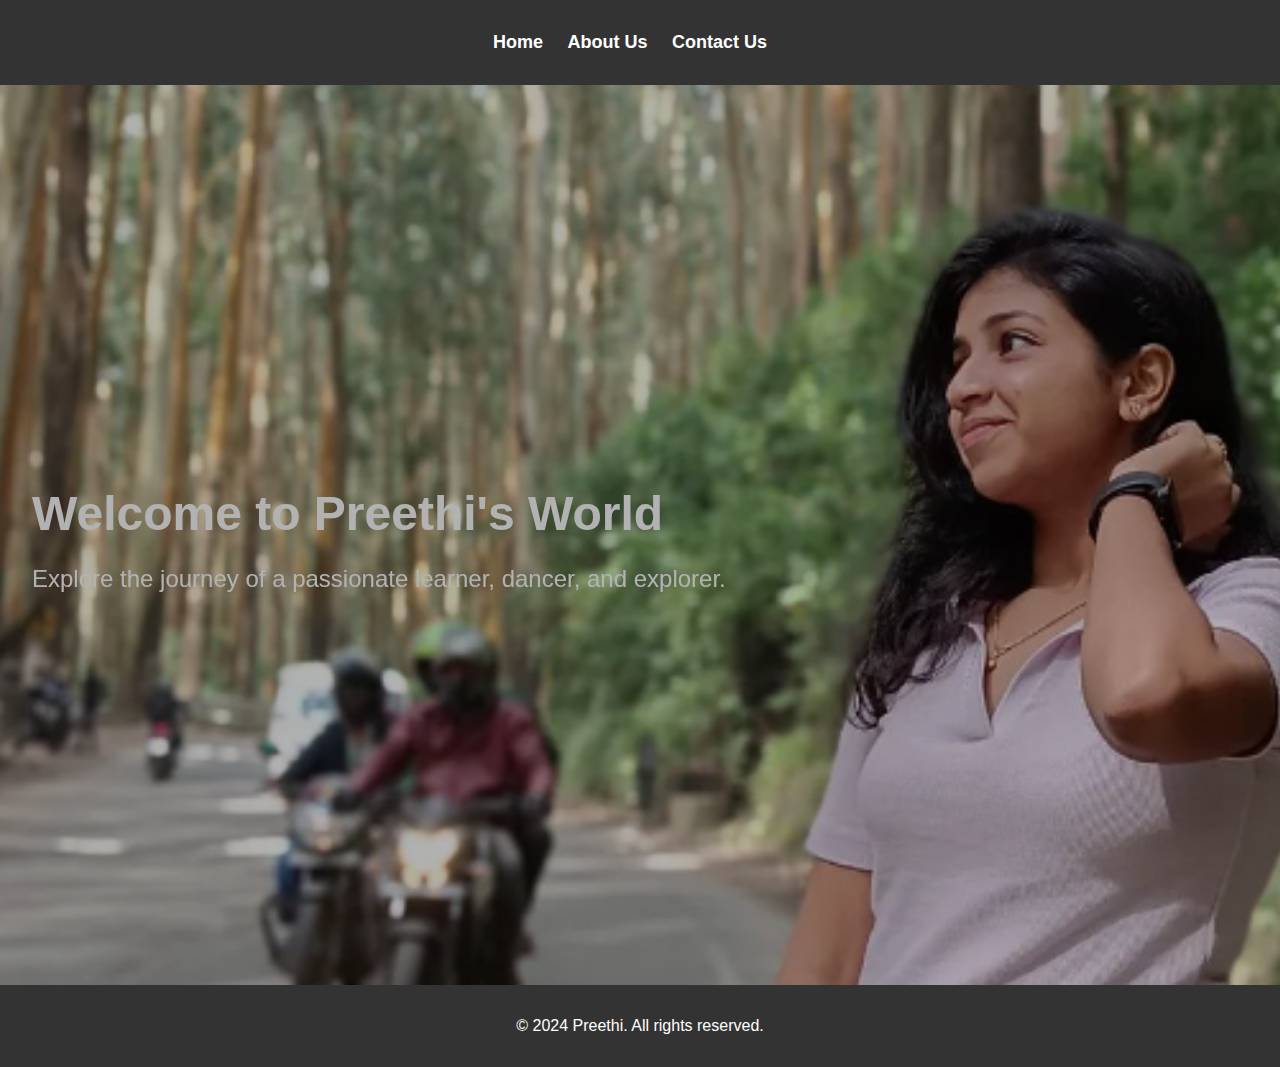
<file: index.html>
<!DOCTYPE html>
<html lang="en">
<head>
    <meta charset="UTF-8">
    <meta name="viewport" content="width=device-width, initial-scale=1.0">
    <title>Welcome to Preethi's Website</title>
    <link rel="stylesheet" href="styles.css">
    <link rel="stylesheet" href="https://cdnjs.cloudflare.com/ajax/libs/font-awesome/6.0.0-beta3/css/all.min.css" integrity="sha384-fDjR9K5C2ALw+Hl/VwYuTK3ZGTUEwC/BFw3Q1pT+gZjH91MD4HgSfgtJpv/hv8gH" crossorigin="anonymous">
</head>
<body>
    <header>
        <nav>
            <ul>
                <li><a href="index.html">Home</a></li>
                <li><a href="about.html">About Us</a></li>
                <li><a href="contact.html">Contact Us</a></li>
            </ul>
        </nav>
    </header>
    
    <section class="hero">
        <div class="hero-content">
            <h1>Welcome to Preethi's World</h1>
            <p>Explore the journey of a passionate learner, dancer, and explorer.</p>
        </div>
    </section>

    <footer>
        <p>&copy; 2024 Preethi. All rights reserved.</p>
    </footer>
</body>
</html>
</file>
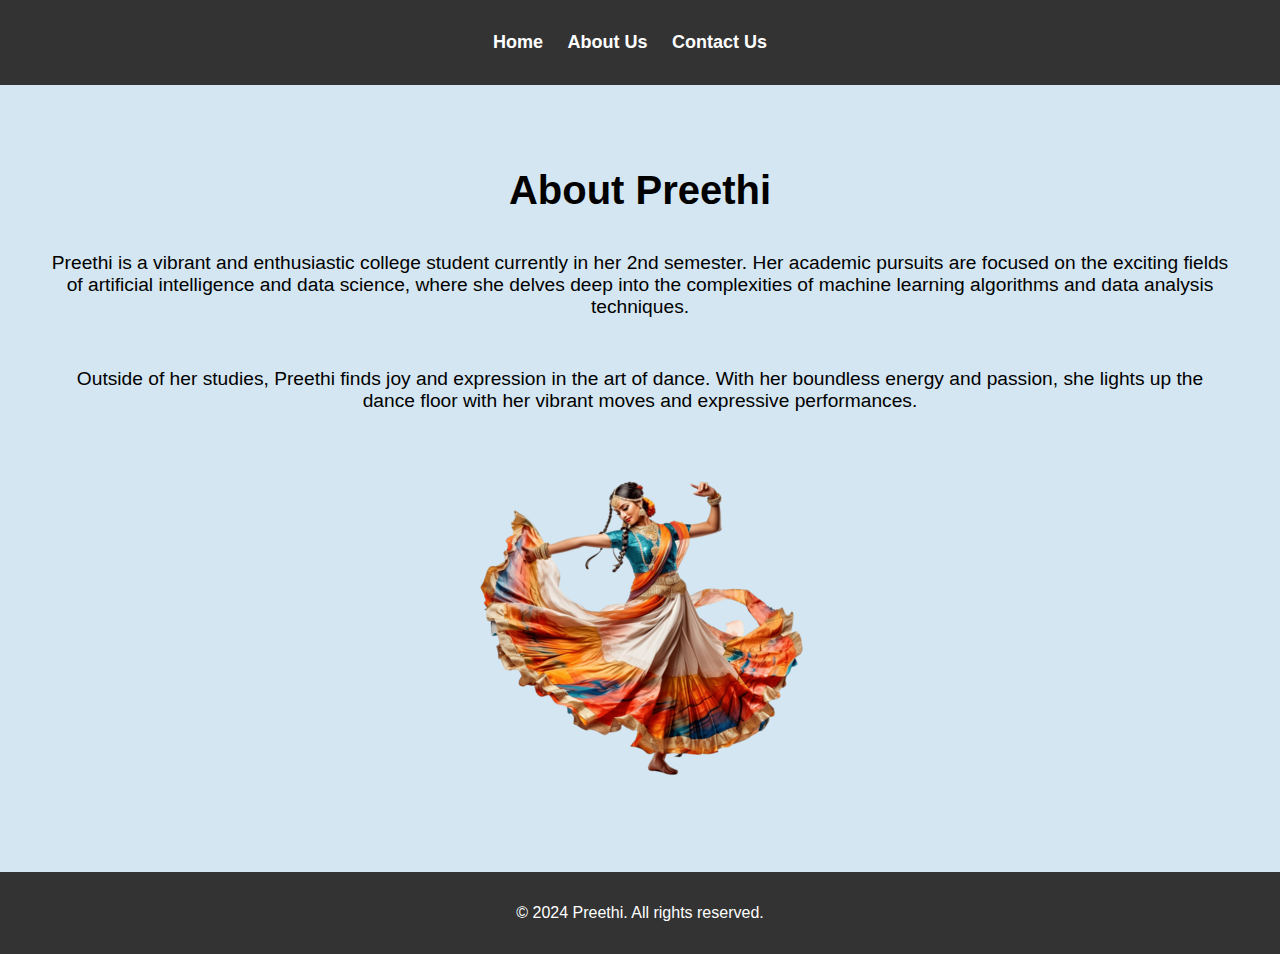
<file: about.html>
<!DOCTYPE html>
<html lang="en">
<head>
    <meta charset="UTF-8">
    <meta name="viewport" content="width=device-width, initial-scale=1.0">
    <title>About Preethi</title>
    <link rel="stylesheet" href="styles.css">
</head>
<body>
    <header>
        <nav>
            <ul>
                <li><a href="index.html">Home</a></li>
                <li><a href="about.html">About Us</a></li>
                <li><a href="contact.html">Contact Us</a></li>
            </ul>
        </nav>
    </header>
    
    <section class="about" style="background-color: #D4E6F1;">
        <h2>About Preethi</h2>
        <p>Preethi is a vibrant and enthusiastic college student currently in her 2nd semester. Her academic pursuits are focused on the exciting fields of artificial intelligence and data science, where she delves deep into the complexities of machine learning algorithms and data analysis techniques.</p>
        <p>Outside of her studies, Preethi finds joy and expression in the art of dance. With her boundless energy and passion, she lights up the dance floor with her vibrant moves and expressive performances.</p>
        <img src="dance.png" alt="Preethi dancing">
    </section>

    <footer>
        <p>&copy; 2024 Preethi. All rights reserved.</p>
    </footer>
</body>
</html>
</file>
<file: styles.css>
/* General styles */
body {
    font-family: 'Poppins', sans-serif;
    margin: 0;
    padding: 0;
    background-color: #f8f8f8;
}

header {
    background-color: #333;
    color: #fff;
    padding: 1em 0;
}

nav {
    display: flex;
    justify-content: center;
}

nav ul {
    list-style-type: none;
    padding: 0;
}

nav ul li {
    display: inline;
    margin-right: 20px;
}

nav ul li a {
    color: #fff;
    text-decoration: none;
    font-weight: bold;
    font-size: 18px;
    transition: color 0.3s ease;
}

nav ul li a:hover {
    color: #ff9900;
}

footer {
    background-color: #333;
    color: #fff;
    text-align: center;
    padding: 1em 0;
    position: relative;
    bottom: 0;
    width: 100%;
}

/* Home page styles */
.hero {
    background-image: url('preethi.png');
    background-size: cover;
    background-position: center;
    height: 100vh;
    display: flex;
    filter: brightness(70%);
    align-items: center;
}

.hero-content {
    text-align: left;
    color: #fff;
}

.hero-content h1 {
    font-size: 3rem;
    margin-bottom: 20px;
    margin-left: 2rem;
}

.hero-content p {
    font-size: 1.5rem;
    margin-left: 2rem;
}

/* About page styles */
.about {
    padding: 50px;
    display: flex;
    justify-content: center;
    align-items: center;
    flex-direction: column;
}

.about h2 {
    font-size: 2.5rem;
    margin-bottom: 20px;
}

.about p {
    font-size: 1.2rem;
    text-align: center;
    margin-bottom: 30px;
}

.about img {
    max-width: 100%;
    height: auto;
    border-radius: 50%;
    margin-bottom: 20px;
}

.about .skills {
    display: flex;
    justify-content: center;
    margin-bottom: 20px;
}

.about .skills i {
    font-size: 2rem;
    margin: 0 10px;
    color: #ff9900;
}

/* Contact page styles */
.contact {
    padding: 50px;
    display: flex;
    justify-content: center;
    align-items: center;
    flex-direction: column;
}

.contact h2 {
    font-size: 2.5rem;
    margin-bottom: 20px;
}

.contact p {
    font-size: 1.2rem;
    text-align: center;
    margin-bottom: 30px;
}

.contact .social-icons {
    list-style-type: none;
    padding: 0;
    margin-bottom: 30px;
}

.contact .social-icons li {
    display: inline-block;
    margin-right: 20px;
}

.contact .social-icons li a i {
    font-size: 2rem;
    color: #333;
    transition: color 0.3s ease;
}

.contact .social-icons li a i:hover {
    color: #ff9900;
}

.contact button {
    padding: 15px 30px;
    background-color: #ff9900;
    color: #fff;
    border: none;
    border-radius: 5px;
    cursor: pointer;
    font-size: 1.2rem;
    transition: background-color 0.3s ease;
}

.contact button:hover {
    background-color: #e68a00;
}
/* Popup styles */
.popup {
    display: none;
    position: fixed;
    top: 50%;
    left: 50%;
    transform: translate(-50%, -50%);
    background-color: #fff;
    padding: 30px;
    border-radius: 10px;
    box-shadow: 0 0 20px rgba(0, 0, 0, 0.3);
    z-index: 9999;
    max-width: 400px;
    width: 90%;
    overflow: hidden;
    opacity: 0;
    transition: opacity 0.3s ease;
}

.popup.active {
    display: block;
    opacity: 1;
}

.popup-content {
    position: relative;
}

.close {
    position: absolute;
    top: 10px;
    right: 10px;
    cursor: pointer;
    font-size: 20px;
    color: #888;
}

.close:hover {
    color: #555;
}

.popup h2 {
    font-size: 24px;
    margin-bottom: 20px;
}

.popup form {
    display: flex;
    flex-direction: column;
}

.popup label {
    margin-bottom: 10px;
}

.popup input,
.popup textarea {
    padding: 10px;
    margin-bottom: 15px;
    border: 1px solid #ccc;
    border-radius: 5px;
    font-size: 16px;
}

.popup input[type="submit"] {
    padding: 15px;
    background-color: #ff9900;
    color: #fff;
    border: none;
    border-radius: 5px;
    cursor: pointer;
    font-size: 16px;
    transition: background-color 0.3s ease;
}

.popup input[type="submit"]:hover {
    background-color: #e68a00;
}

/* Overlay styles */
.popup-overlay {
    display: none;
    position: fixed;
    top: 0;
    left: 0;
    width: 100%;
    height: 100%;
    background-color: rgba(0, 0, 0, 0.5);
    z-index: 9998;
}

.popup.active + .popup-overlay {
    display: block;
}
</file>
